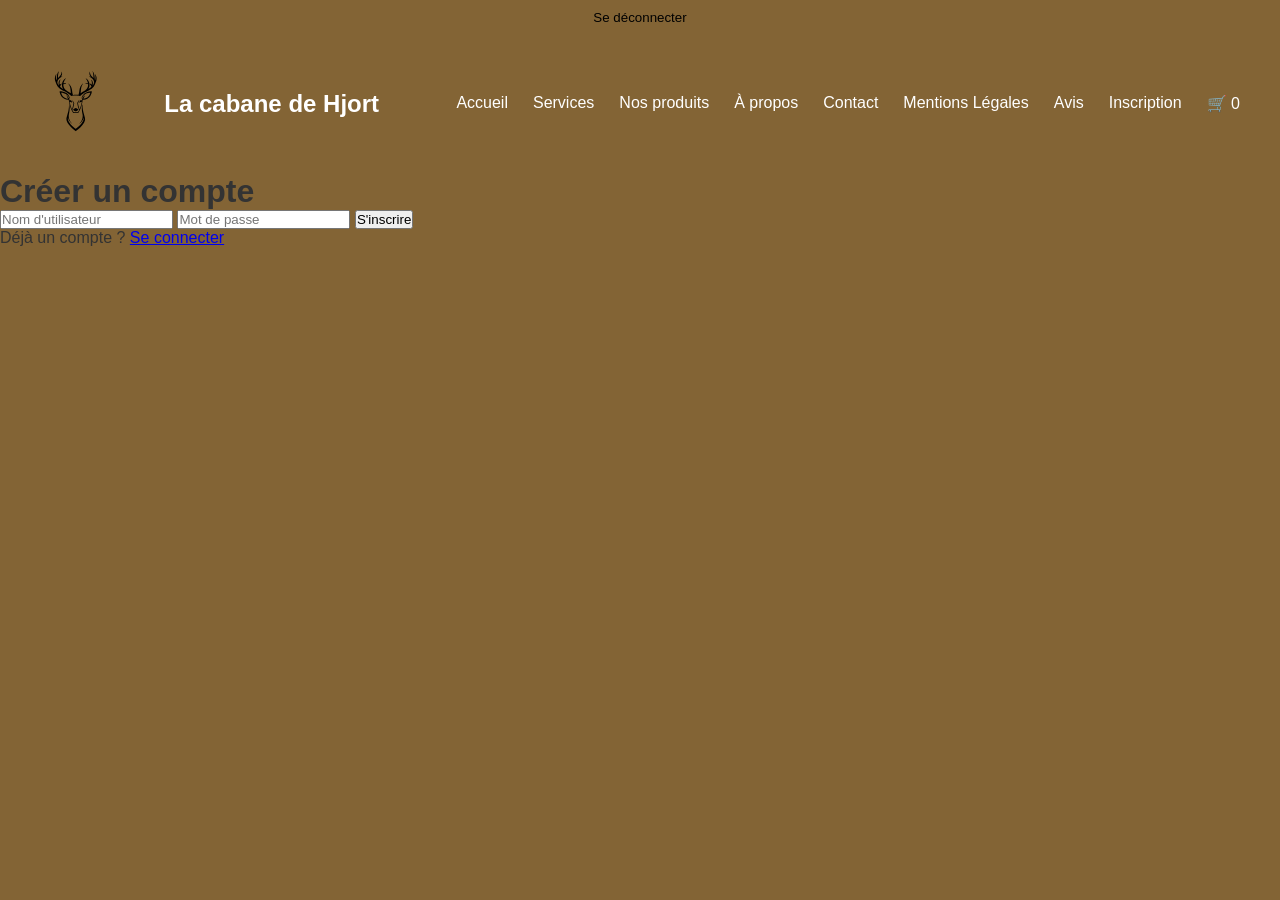
<file: inscription.html>
<!DOCTYPE html>
<html lang="fr">
<head>
    <meta charset="UTF-8">
    <title>Créer un compte</title>
    <link rel="stylesheet" href="style.css">
</head>
<p id="user-info"></p>
<button onclick="logout()" style="background-color: #836435; border: none; padding: 10px 20px; cursor: pointer;">Se déconnecter</button>

<script>
const user = localStorage.getItem("currentUser");

if (user) {
    document.getElementById("user-info").innerText = "Connecté : " + user;
}

function logout() {
    localStorage.removeItem("currentUser");
    location.reload();
}
</script>

<body>

    <header>
    <nav>
        <div class="logo-container">
    <img src="Design1.svg" width="72" height="103.68" class="logo">
</div>
        <h2 class="logo">La cabane de Hjort</h2>
        <ul>
            <li><a href="index.html">Accueil</a></li>
            <li><a href="index.html#services">Services</a></li>
            <li><a href="produit.html">Nos produits</a></li>
            <li><a href="index.html#apropos">À propos</a></li>
            <li><a href="contact.html">Contact</a></li>
            <li><a href="mentions_légales.html">Mentions Légales</a></li>
            <li><a href="avis.html">Avis</a></li>
            <li><a href="inscription.html">Inscription</a></li>
            <li><a href="panier.html">🛒 <span id="cart-count">0</span></a>
</li>
        </ul>
    </nav>
</header>

<h1>Créer un compte</h1>

<form id="register-form">
    <input type="text" id="username" placeholder="Nom d'utilisateur" required>
    <input type="password" id="password" placeholder="Mot de passe" required>
    <button type="submit">S'inscrire</button>
</form>

<p>Déjà un compte ? <a href="login.html">Se connecter</a></p>

<script>
document.getElementById("register-form").addEventListener("submit", function(e) {
    e.preventDefault();

    const username = document.getElementById("username").value;
    const password = document.getElementById("password").value;

    let users = JSON.parse(localStorage.getItem("users")) || [];

    // Vérifie si utilisateur existe déjà
    if (users.find(user => user.username === username)) {
        alert("Utilisateur déjà existant !");
        return;
    }

    users.push({ username, password });
    localStorage.setItem("users", JSON.stringify(users));

    alert("Compte créé !");
    window.location.href = "login.html";
});
</script>

</body>
</html>
</file>
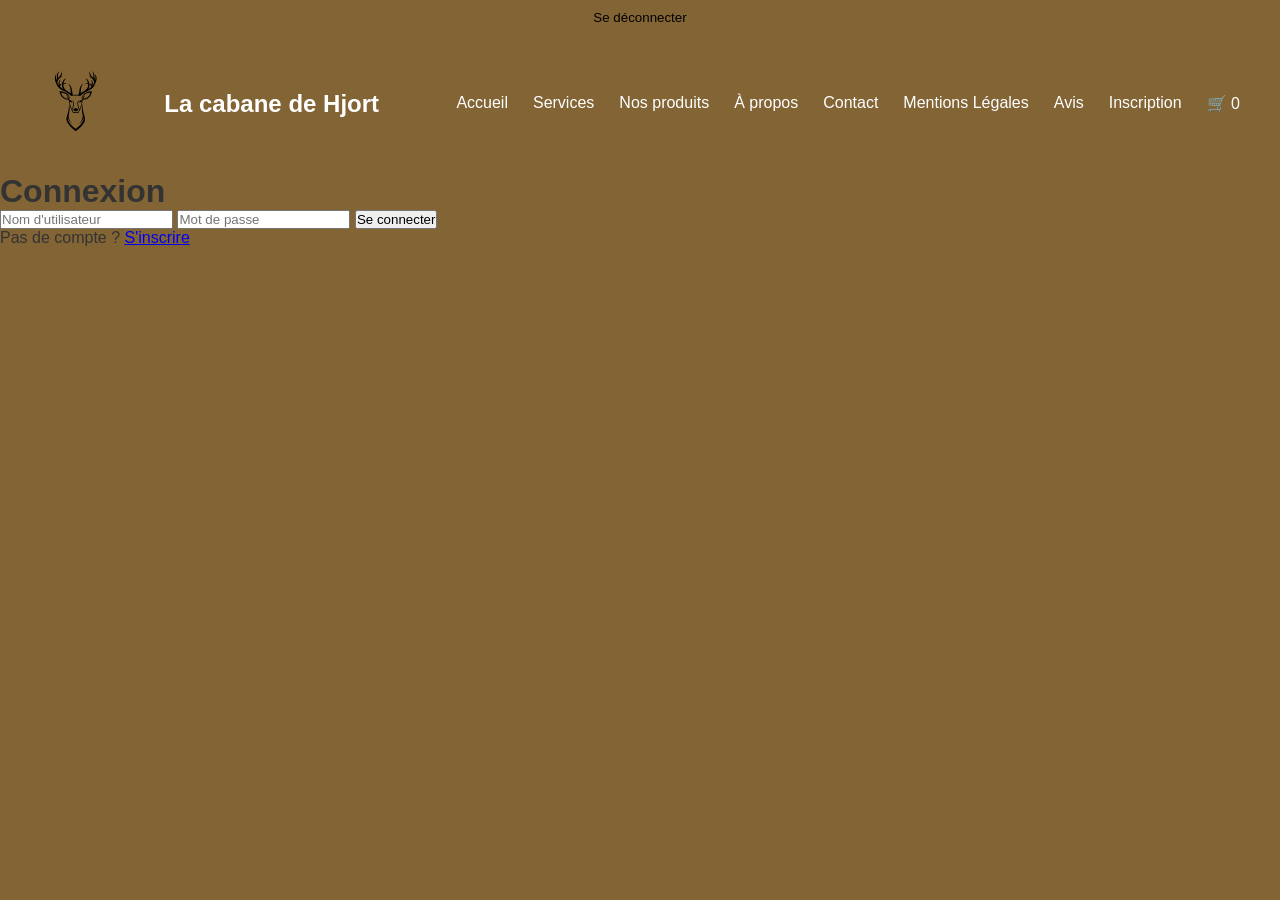
<file: login.html>
<!DOCTYPE html>
<html lang="fr">
<head>
    <meta charset="UTF-8">
    <title>Connexion</title>
    <link rel="stylesheet" href="style.css">
</head>
<p id="user-info"></p>
<button onclick="logout()" style="background-color: #836435; border: none; padding: 10px 20px; cursor: pointer;">Se déconnecter</button>
<script>
const user = localStorage.getItem("currentUser");

if (user) {
    document.getElementById("user-info").innerText = "Connecté : " + user;
}

function logout() {
    localStorage.removeItem("currentUser");
    location.reload();
}
</script>
<body>

    <header>
    <nav>
        <div class="logo-container">
    <img src="Design1.svg" width="72" height="103.68" class="logo">
</div>
        <h2 class="logo">La cabane de Hjort</h2>
        <ul>
            <li><a href="index.html">Accueil</a></li>
            <li><a href="index.html#services">Services</a></li>
            <li><a href="produit.html">Nos produits</a></li>
            <li><a href="index.html#apropos">À propos</a></li>
            <li><a href="contact.html">Contact</a></li>
            <li><a href="mentions_légales.html">Mentions Légales</a></li>
            <li><a href="avis.html">Avis</a></li>
            <li><a href="inscription.html">Inscription</a></li>
            <li><a href="panier.html">🛒 <span id="cart-count">0</span></a>
</li>
        </ul>
    </nav>
</header>

<h1>Connexion</h1>

<form id="login-form">
    <input type="text" id="username" placeholder="Nom d'utilisateur" required>
    <input type="password" id="password" placeholder="Mot de passe" required>
    <button type="submit">Se connecter</button>
</form>

<p>Pas de compte ? <a href="inscription.html">S'inscrire</a></p>


<script>
document.getElementById("login-form").addEventListener("submit", function(e) {
    e.preventDefault();

    const username = document.getElementById("username").value;
    const password = document.getElementById("password").value;

    let users = JSON.parse(localStorage.getItem("users")) || [];

    const user = users.find(u => u.username === username && u.password === password);

    if (user) {
        localStorage.setItem("currentUser", username);
        alert("Connexion réussie !");
        window.location.href = "index.html";
    } else {
        alert("Identifiants incorrects");
    }
});
</script>

</body>
</html>
</file>
<file: style.css>
/* RESET */
* {
    margin: 0;
    padding: 0;
    box-sizing: border-box;
}

body {
    font-family: Arial, sans-serif;
    color: #333;
    background-color: #836435;
    min-height: 100vh;
    display: flex;
    flex-direction: column;
}

main {
    flex: 1;
}

/* NAVBAR */
header {
    background: #836435;
    padding: 15px 40px;
}

nav {
    display: flex;
    justify-content: space-between;
    align-items: center;
}

.logo {
    color: white;
}

nav ul {
    display: flex;
    list-style: none;
}

nav li {
    margin-left: 25px;
}

nav a {
    text-decoration: none;
    color: white;
}

/* HERO */
.hero {
    height: 90vh;
    background: linear-gradient(to right, #836435, #a07a50);
    display: flex;
    justify-content: center;
    align-items: center;
}

.hero-content {
    color: white;
    text-align: center;
}

.hero h1 {
    font-size: 45px;
}

.hero p {
    margin: 20px 0;
}

.hero button {
    padding: 12px 25px;
    border: none;
    background: white;
    cursor: pointer;
    border-radius: 5px;
}

/* SERVICES */
.services {
    background: #ffffff;
    padding: 60px 20px;
    text-align: center;
    color:#000;
}

.service {
    background: #ffffff;
    padding: 60px 20px;
    text-align: left;
    color:#000;
    margin: 0;
}

.cards {
    display: flex;
    justify-content: center;
    flex-wrap: wrap;
    margin-top: 30px;
}

.card {
    background: #f4f4f4;
    padding: 20px;
    margin: 10px;
    width: 220px;
    border-radius: 8px;
    transition: 0.3s;
}

.card:hover {
    transform: translateY(-5px);
    box-shadow: 0 4px 10px rgba(0,0,0,0.2);
}

/* ABOUT */
.about {
    background: #f5f5f5;
    padding: 60px;
    text-align: center;
}

/* CONTACT */
.contact {
    background: #ffffff;
    padding: 60px;
    text-align: center;
}

.contact form {
    display: flex;
    flex-direction: column;
    width: 300px;
    margin: auto;
}

.contact input,
.contact textarea {
    margin: 10px 0;
    padding: 10px;
}

.contact button {
    padding: 10px;
    background: #836435;
    color: white;
    border: none;
    cursor: pointer;
}

.contact button:hover {
    background: #6e532d;
}

/* FOOTER */
footer {
    background: #111;
    color: white;
    text-align: center;
    padding: 20px;
}

/* RESPONSIVE (mobile) */
@media (max-width: 768px) {
    nav ul {
        flex-direction: column;
    }

    .hero h1 {
        font-size: 30px;
    }

    .cards {
        flex-direction: column;
        align-items: center;
    }
}

.btn {
    display: inline-block;
    padding: 12px 25px;
    background-color: #333;
    color: white;
    text-decoration: none;
    border-radius: 5px;
    transition: 0.3s;
}

.btn:hover {
    background-color: #555;
}


/* IMAGE */
.rotate {
  transform: rotate(180deg);
}
</file>
